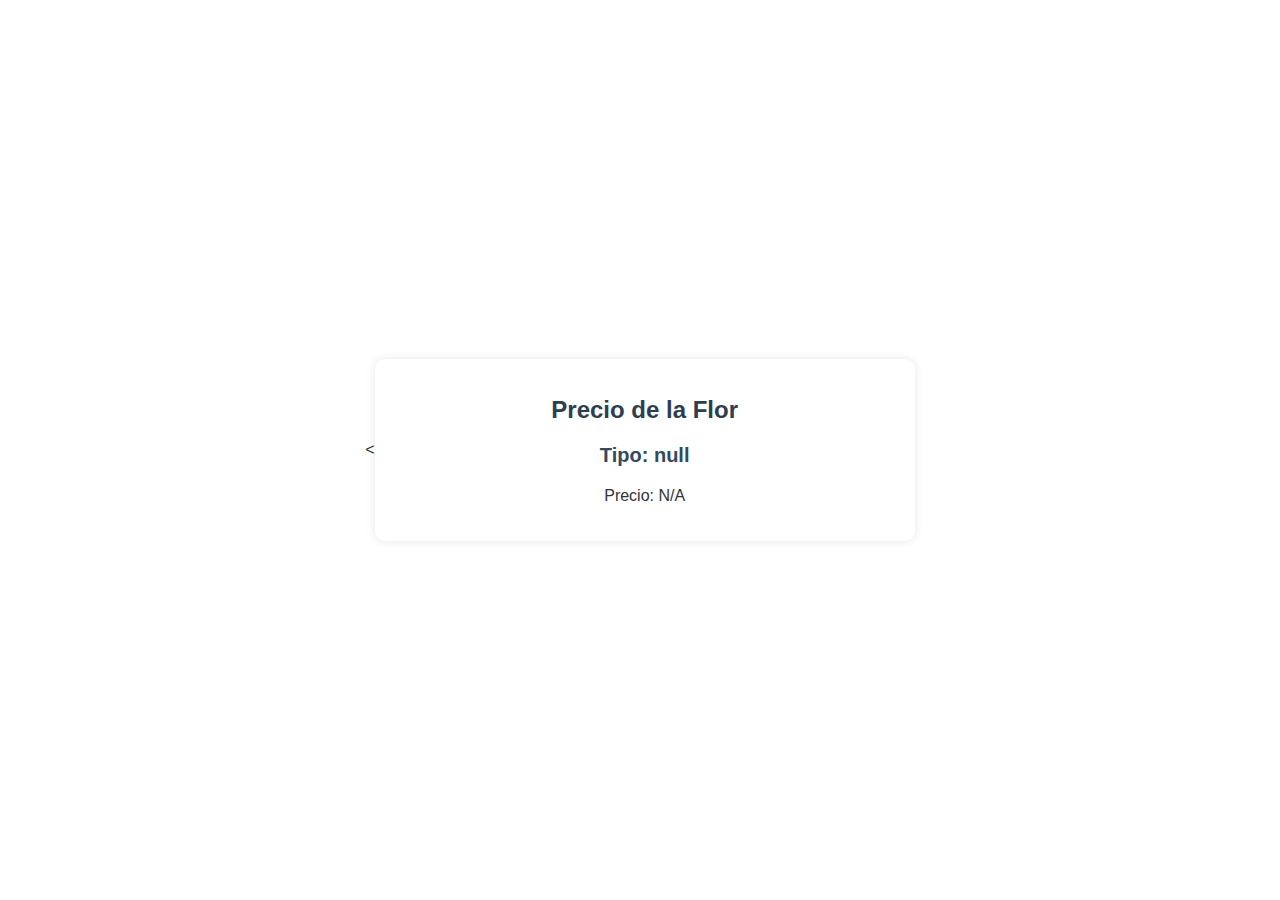
<file: index3.html>
<<!DOCTYPE html>
<html lang="es">
<head>
    <meta charset="UTF-8">
    <meta name="viewport" content="width=device-width, initial-scale=1.0">
    <title>Detalles de la Flor</title>
    <link rel="stylesheet" href="diseño.css">
</head>
<body>
    <div class="container">
        <h1>Precio de la Flor</h1>
        <h3 id="tipoSeleccionado"></h3>
        <p id="precio"></p>
    </div>
    <script src="detalle.js"></script>
</body>
</html>
</file>
<file: diseño.css>
body {
    font-family: Arial, sans-serif;
    margin: 0;
    padding: 0;
    display: flex;
    justify-content: center;
    align-items: center;
    height: 100vh;
    color: #333;
}
.container {
    background-color: #ffffff;
    border-radius: 10px;
    border-color: antiquewhite;
    box-shadow: 0 0 10px rgba(0, 0, 0, 0.1);
    padding: 20px;
    text-align: center;
    max-width: 500px;
    width: 100%;
}
h1 {
    color: #2c3e50;
    font-size: 24px;
    margin-bottom: 20px;
}

h3 {
    color: #34495e;
    font-size: 20px;
    margin-bottom: 20px;
}

h5 {
    margin-top: 10px;
    font-size: 16px;
}
form {
    display: flex;
    flex-direction: column;
    align-items: center;
}
select {
    padding: 10px;
    margin-bottom: 15px;
    border: 1px solid #ccc;
    border-radius: 5px;
    width: 100%;
    max-width: 300px;
}

button {
    padding: 10px 20px;
    margin: 5px;
    border: none;
    border-radius: 5px;
    cursor: pointer;
    background-color: #3498db;
    color: white;
    font-size: 16px;
    transition: background-color 0.3s ease;
}

button:hover {
    background-color: #2980b9;
}
img {
    margin-top: 20px;
    max-width: 100%;
    height: auto;
    border-radius: 10px;
}
</file>
